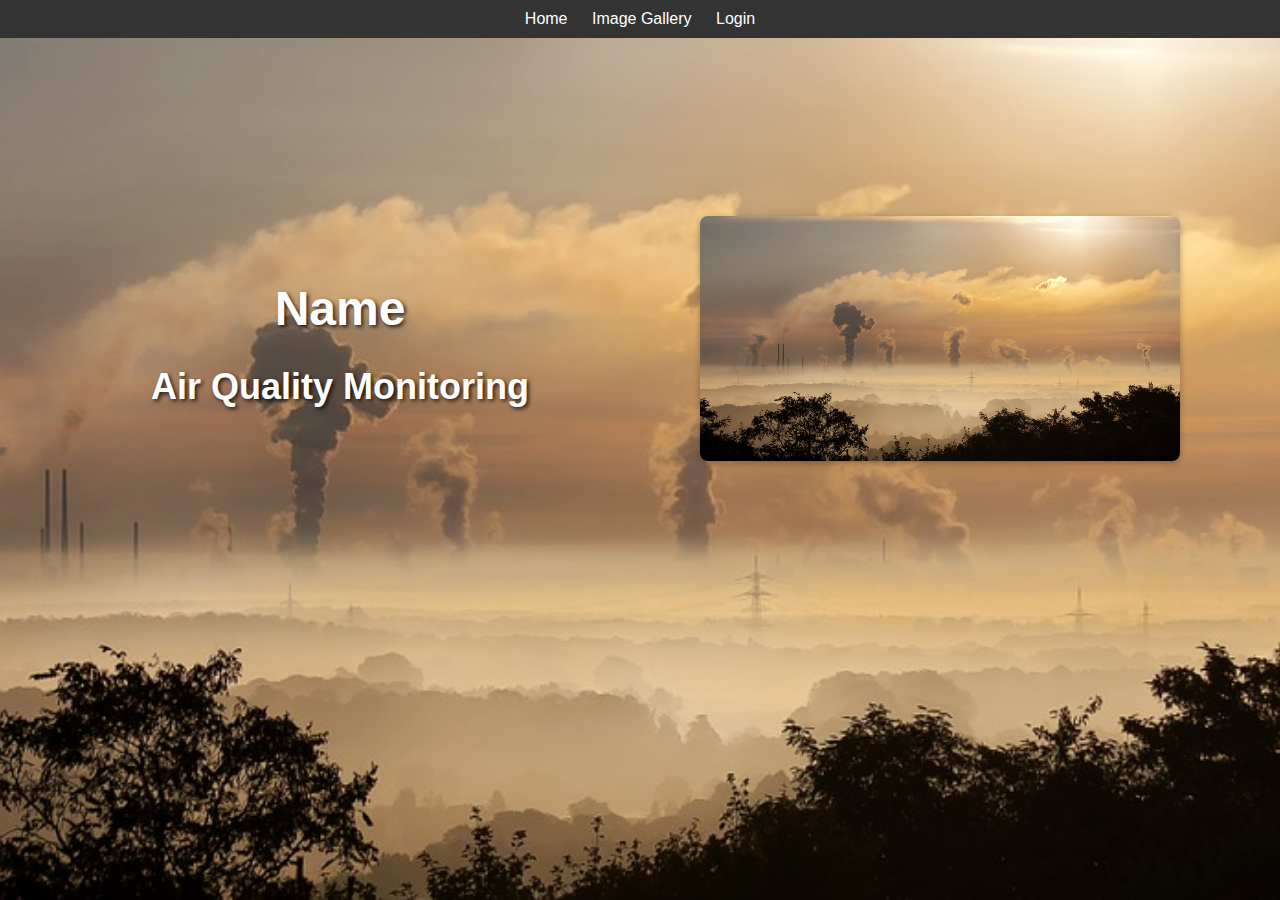
<file: index.html>
<!DOCTYPE html>
<html>
<head>
  <title>Air Quality Monitoring App</title>
  <link rel="stylesheet" type="text/css" href="styles.css">
</head>
<body>
  <nav>
    <ul class="navbar">
      <li><a href="#">Home</a></li>
      <li><a href="image.html">Image Gallery</a></li>
      <li><a href="#" id="loginLink">Login</a></li>
    </ul>
  </nav>

  <header class="hero">
    <div class="hero-content">
      <div class="hero-text">
        <h1>Name</h1>
        <h2>Air Quality Monitoring</h2>
      </div>
      <div class="hero-card">
        <img src="./img/back2.jpg" alt="Featured Image">
      </div>
    </div>
  </header>

  <div class="login-popup" id="loginPopup">
    <div class="login-form">
      <h2>Login</h2>
      <input type="text" placeholder="Username">
      <input type="password" placeholder="Password">
      <button type="submit">Login</button>
      <p>Not registered? <a href="#" id="signupLink">Sign up</a></p>
    </div>
  </div>
  
  <script src="script.js"></script>
</body>
</html>
</file>
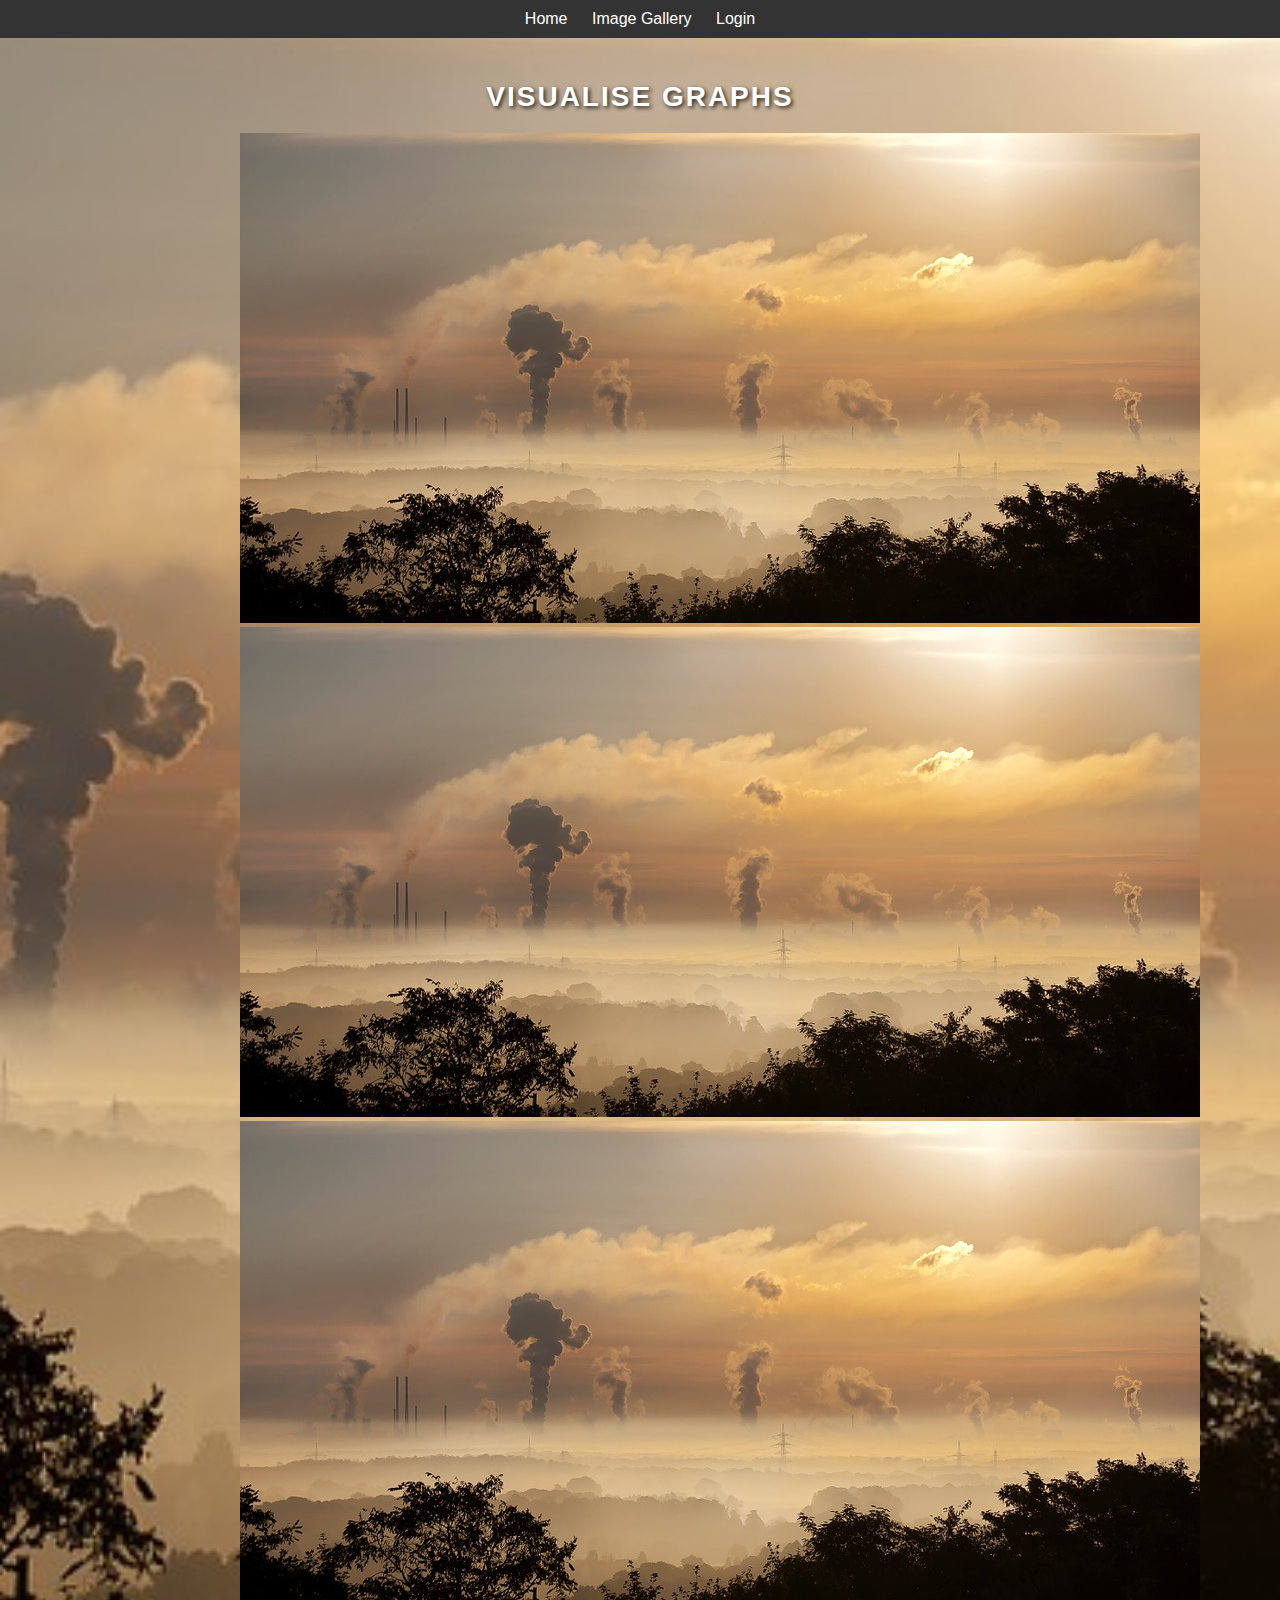
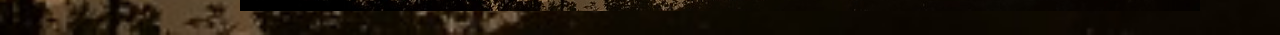
<file: image.html>
<!DOCTYPE html>
<html>
<head>
  <title>Image Gallery</title>
  <link rel="stylesheet" type="text/css" href="styles.css">
</head>

<body>
  <nav>
    <ul class="navbar">
        <li><a href="#">Home</a></li>
        <li><a href="image.html">Image Gallery</a></li>
        <li><a href="#" id="loginLink">Login</a></li>
      </ul>
    </nav>
  <div class="container">
    <h2 class="section-title">Visualise Graphs</h2>
    <div class="gallery">
      <div class="card">
        <img src="./img/back2.jpg" alt="Image 1">
      </div>
      <div class="card">
        <img src="./img/back2.jpg" alt="Image 2">
      </div>
      <div class="card">
        <img src="./img/back2.jpg" alt="Image 3">
      </div>
    </div>
  </div>
</body>
</html>


<script>
  document.getElementById("loginLink").addEventListener("click", function(event) {
    // Handle login link click event
    event.preventDefault(); // Prevent default anchor behavior
    // Add your login functionality here
  });
</script>
</file>
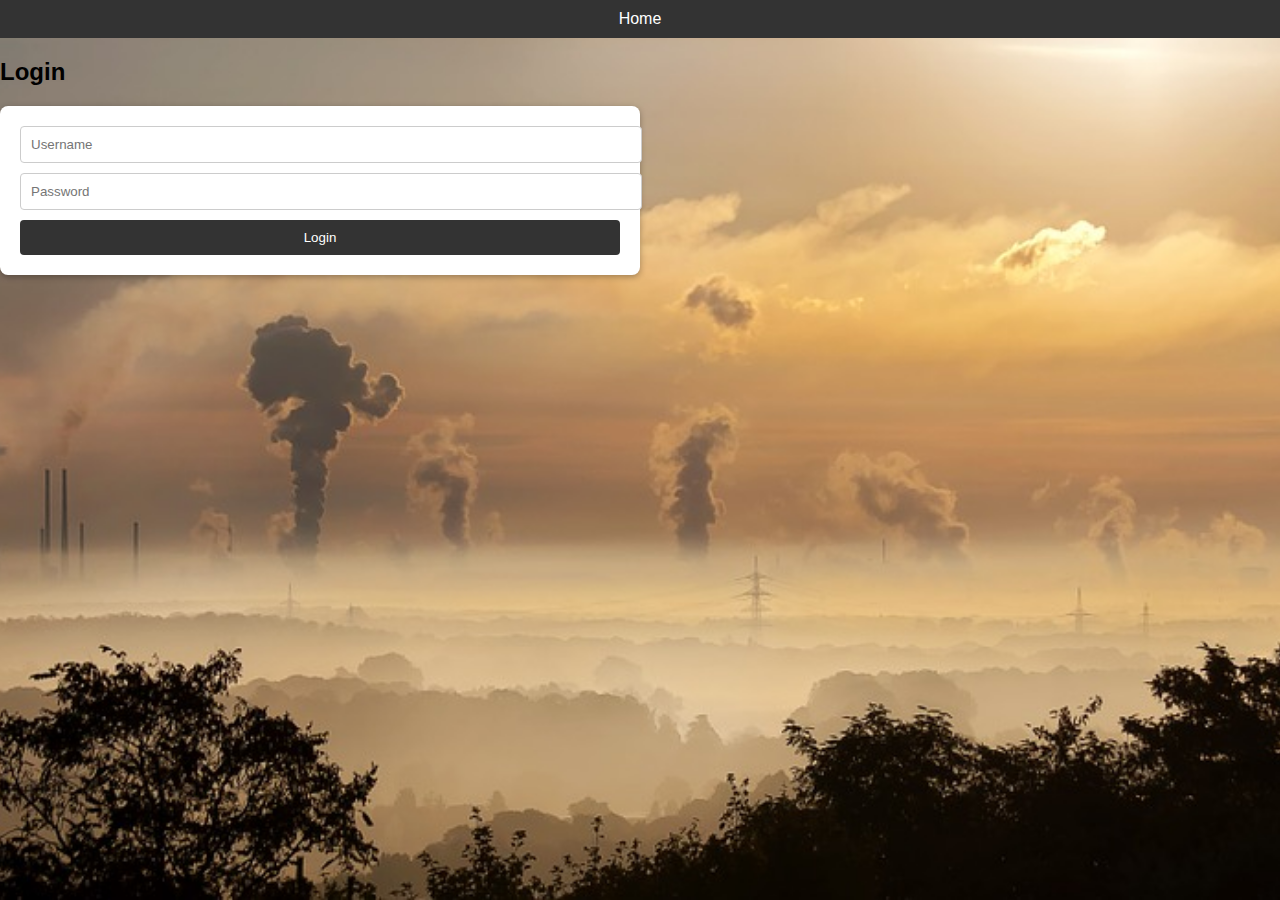
<file: login.html>
<!DOCTYPE html>
<html>
<head>
  <title>Image Gallery App - Login</title>
  <link rel="stylesheet" type="text/css" href="styles.css">
</head>
<body>
  <nav>
    <ul class="navbar">
      <li><a href="#">Home</a></li>
    </ul>
  </nav

  <div class="container">
    <h2>Login</h2>
    <form class="login-form">
      <input type="text" placeholder="Username">
      <input type="password" placeholder="Password">
      <button type="submit">Login</button>
    </form>
  </div>
</body>
</html>
</file>
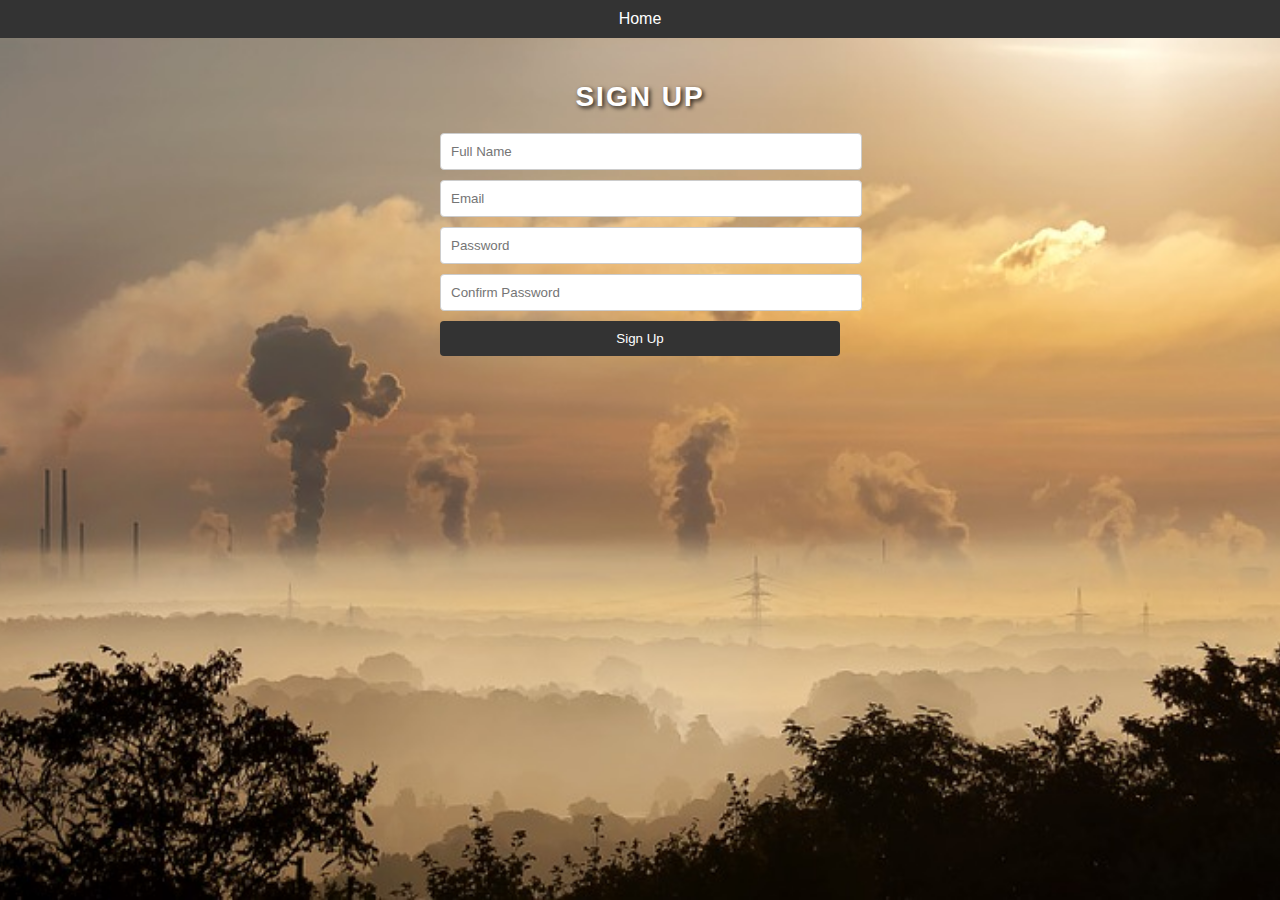
<file: signup.html>
<!DOCTYPE html>
<html>
<head>
  <title>Image Gallery App - Sign Up</title>
  <link rel="stylesheet" type="text/css" href="styles.css">
</head>
<body>
  <nav>
    <ul class="navbar">
      <li><a href="#">Home</a></li>
    </ul>
  </nav>   

  <div class="container">
    <h2 class="section-title">Sign Up</h2>
    <form class="signup-form">
      <input type="text" placeholder="Full Name">
      <input type="email" placeholder="Email">
      <input type="password" placeholder="Password">
      <input type="password" placeholder="Confirm Password">
      <button type="submit">Sign Up</button>
    </form>
  </div>
</body>
</html>
</file>
<file: styles.css>
/* Global styles */
body {
    font-family: Arial, sans-serif;
    margin: 0;
    padding: 0;
    background-image: url('/img/back2.jpg');
    background-size: cover;
    background-position: center;
    background-repeat: no-repeat;
    min-height: 100vh;
  }
  
  .container {
    max-width: 800px;
    margin: 0 auto;
    padding: 20px;
  }
  
  /* Navbar styles */
  nav {
    background-color: #333;
    color: #fff;
    text-align: center;
    padding: 10px;
  }
  
  .navbar {
    list-style-type: none;
    margin: 0;
    padding: 0;
  }
  
  .navbar li {
    display: inline;
  }
  
  .navbar li a {
    color: #fff;
    text-decoration: none;
    padding: 10px;
  }
  
  .navbar li a.active {
    font-weight: bold;
  }
  
  /* Hero section styles */
  .hero {
    height: 600px;
    display: flex;
    align-items: center;
    justify-content: center;
    color: #fff;
    text-align: center;
    background-size: cover;
    background-position: center;
  }
  
  .hero-content {
    max-width: 1200px;
    margin: 0 auto;
    display: flex;
    align-items: center;
  }
  
  .hero-text {
    flex: 1;
    text-align: center;
  }
  
  .hero-text h1 {
    font-size: 48px;
    margin-bottom: 20px;
    text-shadow: 2px 2px 4px rgba(0, 0, 0, 0.8);
  }
  
  .hero-text h2 {
    font-size: 36px;
    margin-bottom: 20px;
    text-shadow: 2px 2px 4px rgba(0, 0, 0, 0.8);
  }
  
  .hero-text p {
    font-size: 24px;
    text-shadow: 2px 2px 4px rgba(0, 0, 0, 0.8);
  }
  
  .hero-card {
    flex: 1;
    display: flex;
    justify-content: center;
    align-items: center;
  }
  
  .hero-card img {
    max-width: 80%;
    height: auto;
    border-radius: 8px;
    box-shadow: 0 2px 6px rgba(0, 0, 0, 0.3);
    transition: transform 0.3s ease;
  }
  
  .hero-card img:hover {
    transform: scale(1.1);
  }

  /* Login popup styles */
  .login-popup {
    position: fixed;
    top: 0;
    left: 0;
    width: 100%;
    height: 100%;
    background-color: rgba(0, 0, 0, 0.5);
    display: flex;
    align-items: center;
    justify-content: center;
    z-index: 999;
    display: none;
  }
  
  .login-form {
    background-color: #fff;
    padding: 20px;
    max-width: 600px;
    border-radius: 8px;
    box-shadow: 0 2px 6px rgba(0, 0, 0, 0.3);
  }
  
  .login-form input {
    width: 100%;
    padding: 10px;
    margin-bottom: 10px;
    border: 1px solid #ccc;
    border-radius: 4px;
  }
  
  .login-form button {
    width: 100%;
    padding: 10px;
    background-color: #333;
    color: #fff;
    border: none;
    border-radius: 4px;
    cursor: pointer;
  }
  
  .login-form button:hover {
    background-color: #555;
  }
  
  .login-form p {
    text-align: center;
  }
  
  .login-form a {
    color: #333;
  }
  
  .signup-form {
    max-width: 400px;
    margin: 0 auto;
  }
  
  .signup-form input {
    width: 100%;
    padding: 10px;
    margin-bottom: 10px;
    border: 1px solid #ccc;
    border-radius: 4px;
  }
  
  .signup-form button {
    width: 100%;
    padding: 10px;
    background-color: #333;
    color: #fff;
    border: none;
    border-radius: 4px;
    cursor: pointer;
  }
  
  .signup-form button:hover {
    background-color: #555;
  }
  
  .signup-form h2 {
    text-align: center;
    margin-bottom: 20px;
    text-shadow: 2px 2px 4px rgba(0, 0, 0, 0.8);
  }
  .section-title {
    font-size: 28px;
    text-align: center;
    color: #fff;
    margin-bottom: 20px;
    text-transform: uppercase;
    letter-spacing: 2px;
    text-shadow: 2px 2px 4px rgba(0, 0, 0, 0.8);
  }
</file>
